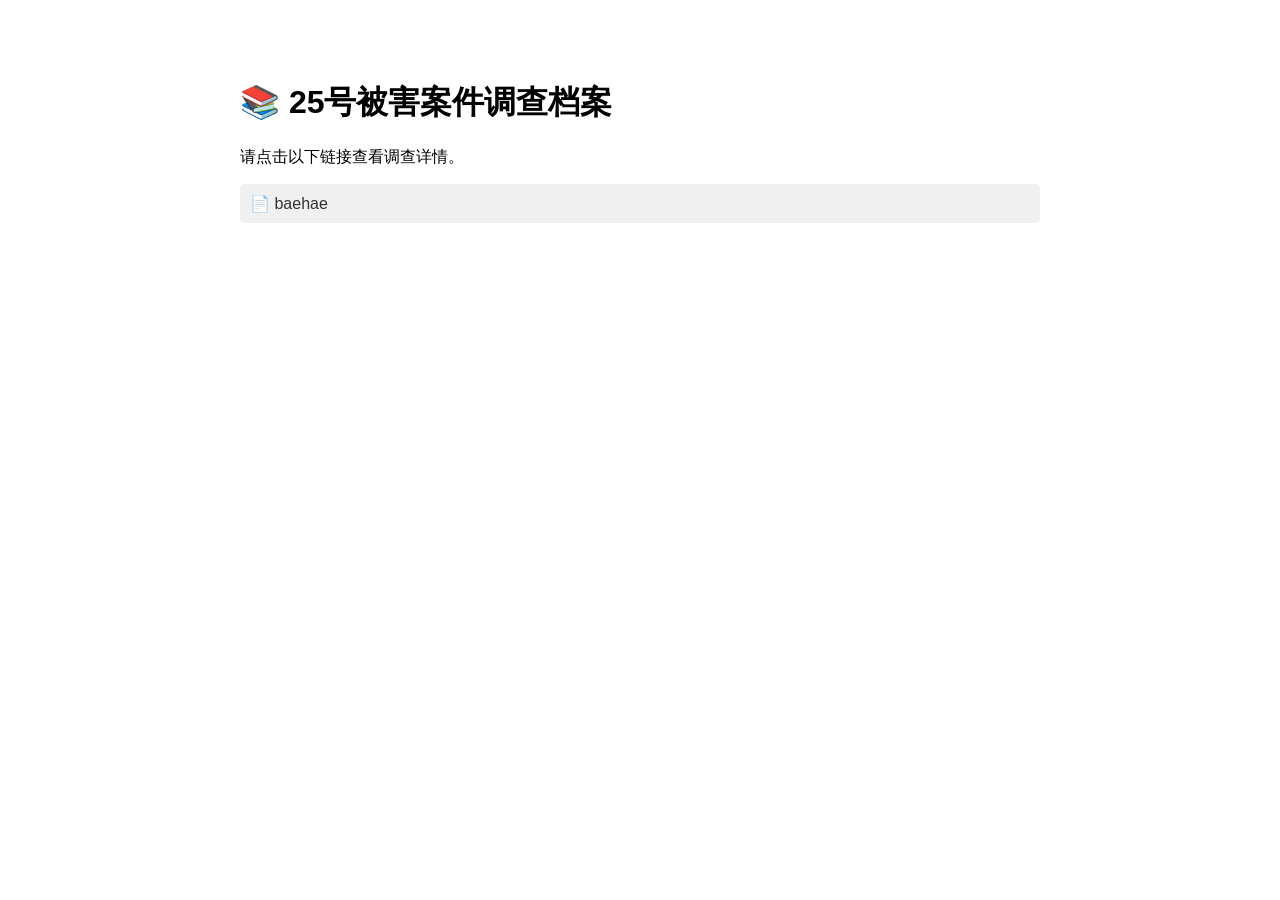
<file: index.html>
<!DOCTYPE html>
<html>
<head>
    <title>我的文档库</title>
    <style>
        body { font-family: Arial, sans-serif; max-width: 800px; margin: 40px auto; padding: 20px; }
        a { display: block; padding: 10px; background: #f0f0f0; margin: 10px 0; text-decoration: none; color: #333; border-radius: 5px; }
        a:hover { background: #e0e0e0; }
    </style>
</head>
<body>
    <h1>📚 25号被害案件调查档案</h1>
    <p>请点击以下链接查看调查详情。</p>
    <!-- 为每个PDF文件添加一个链接 -->
    <a href="baehae.html" target="_blank">📄 baehae</a>
</body>
</html>
</file>
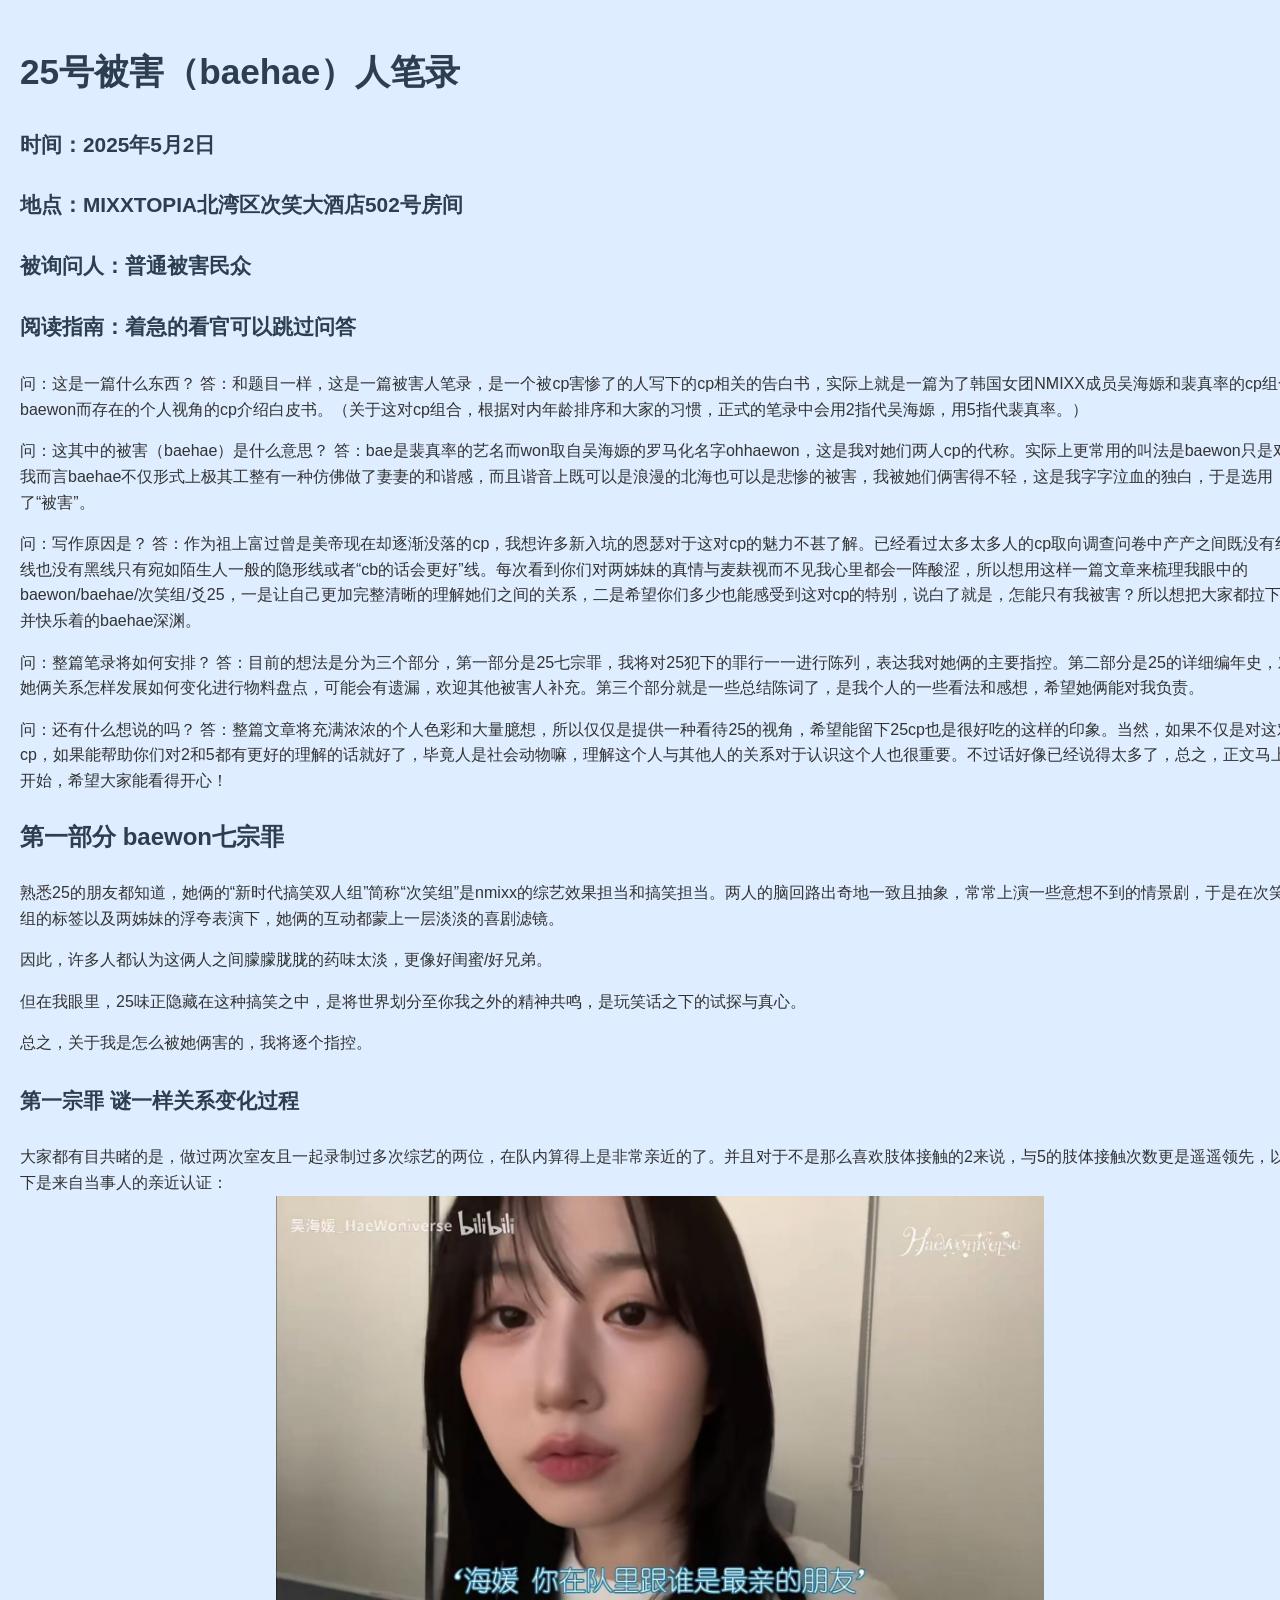
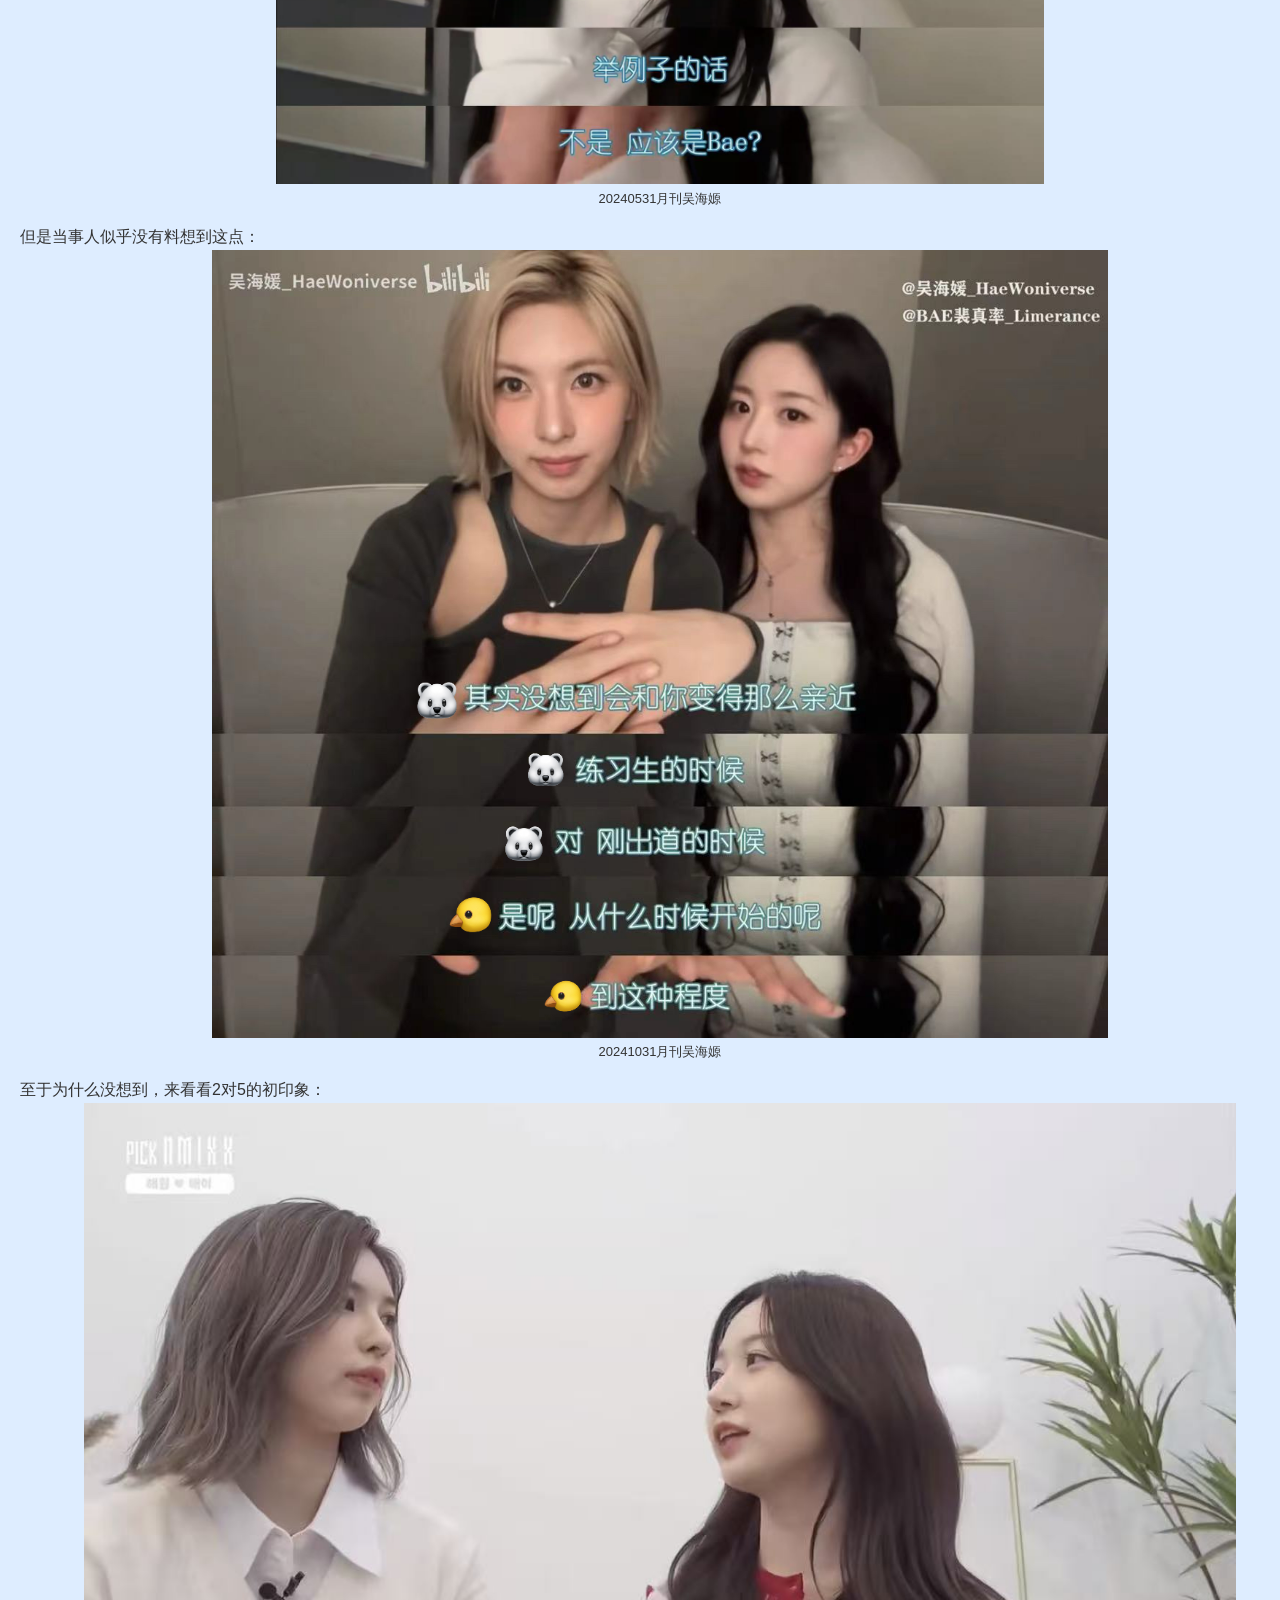
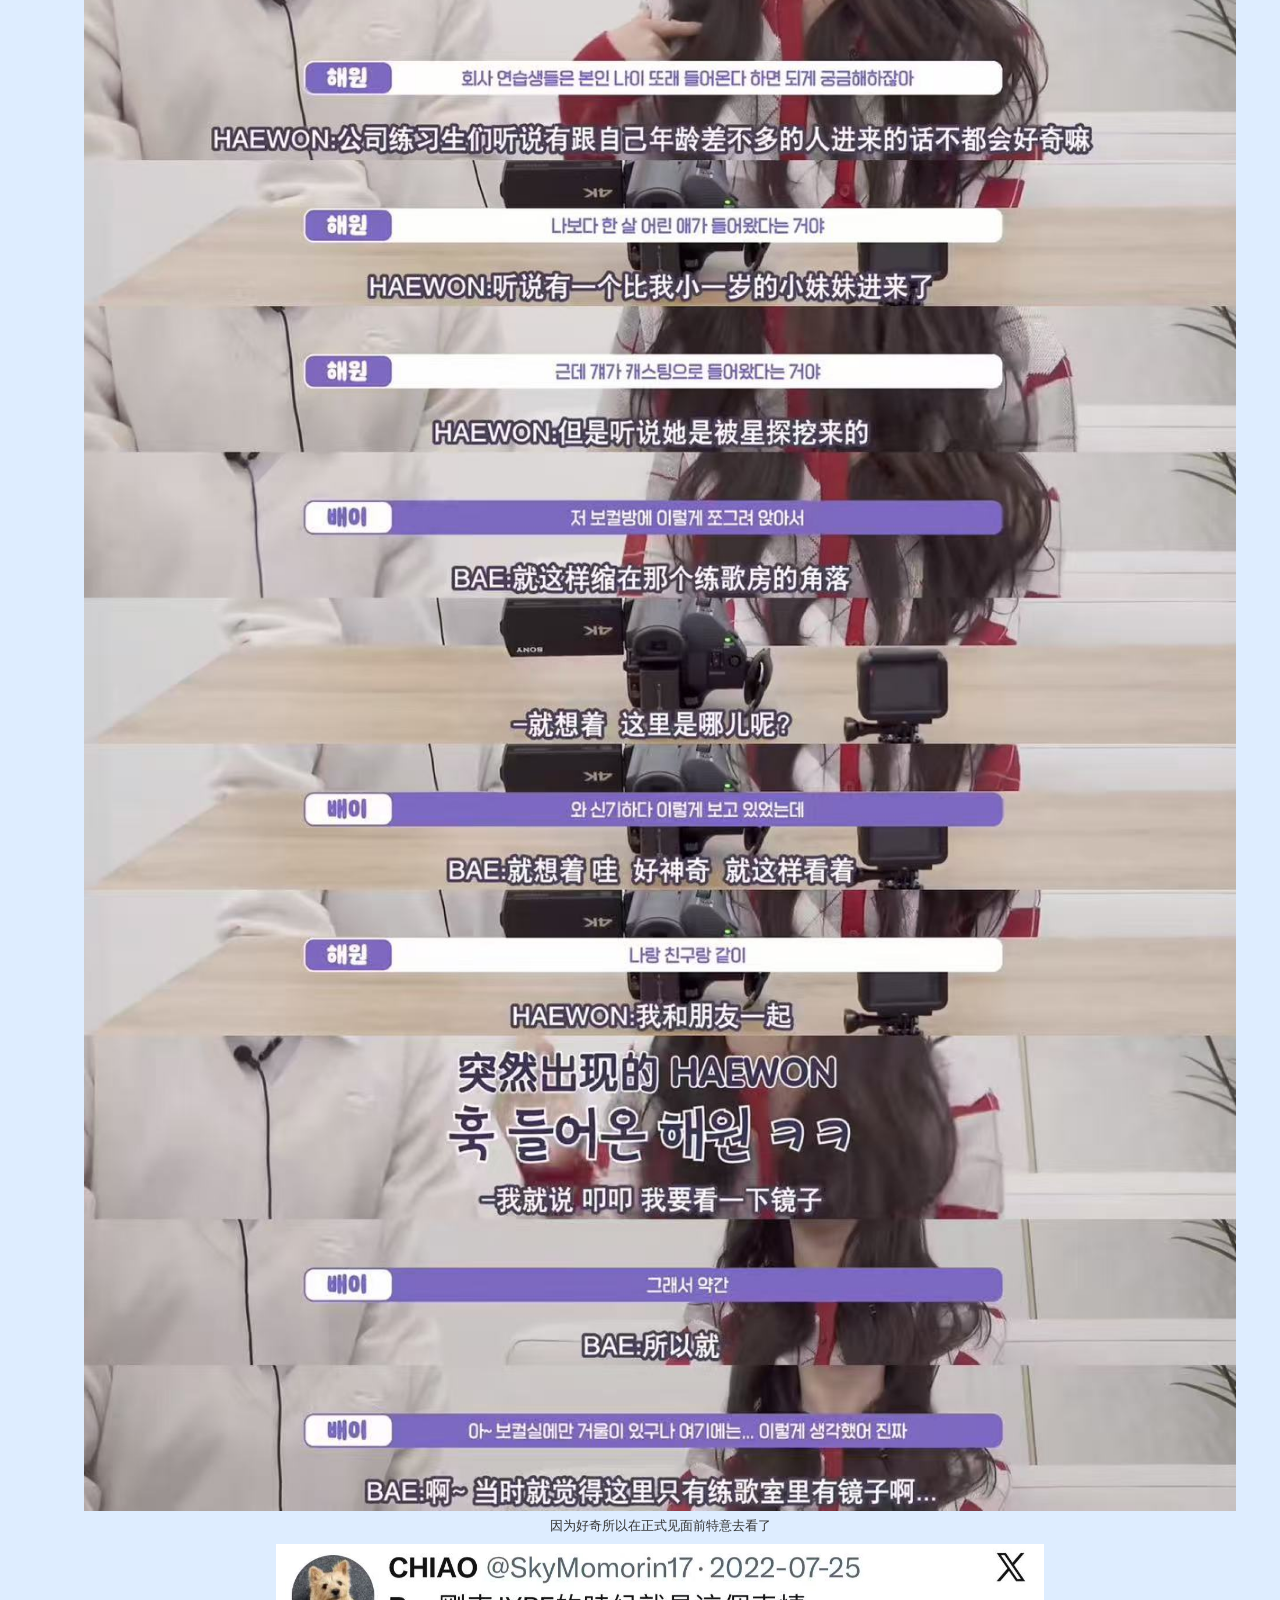
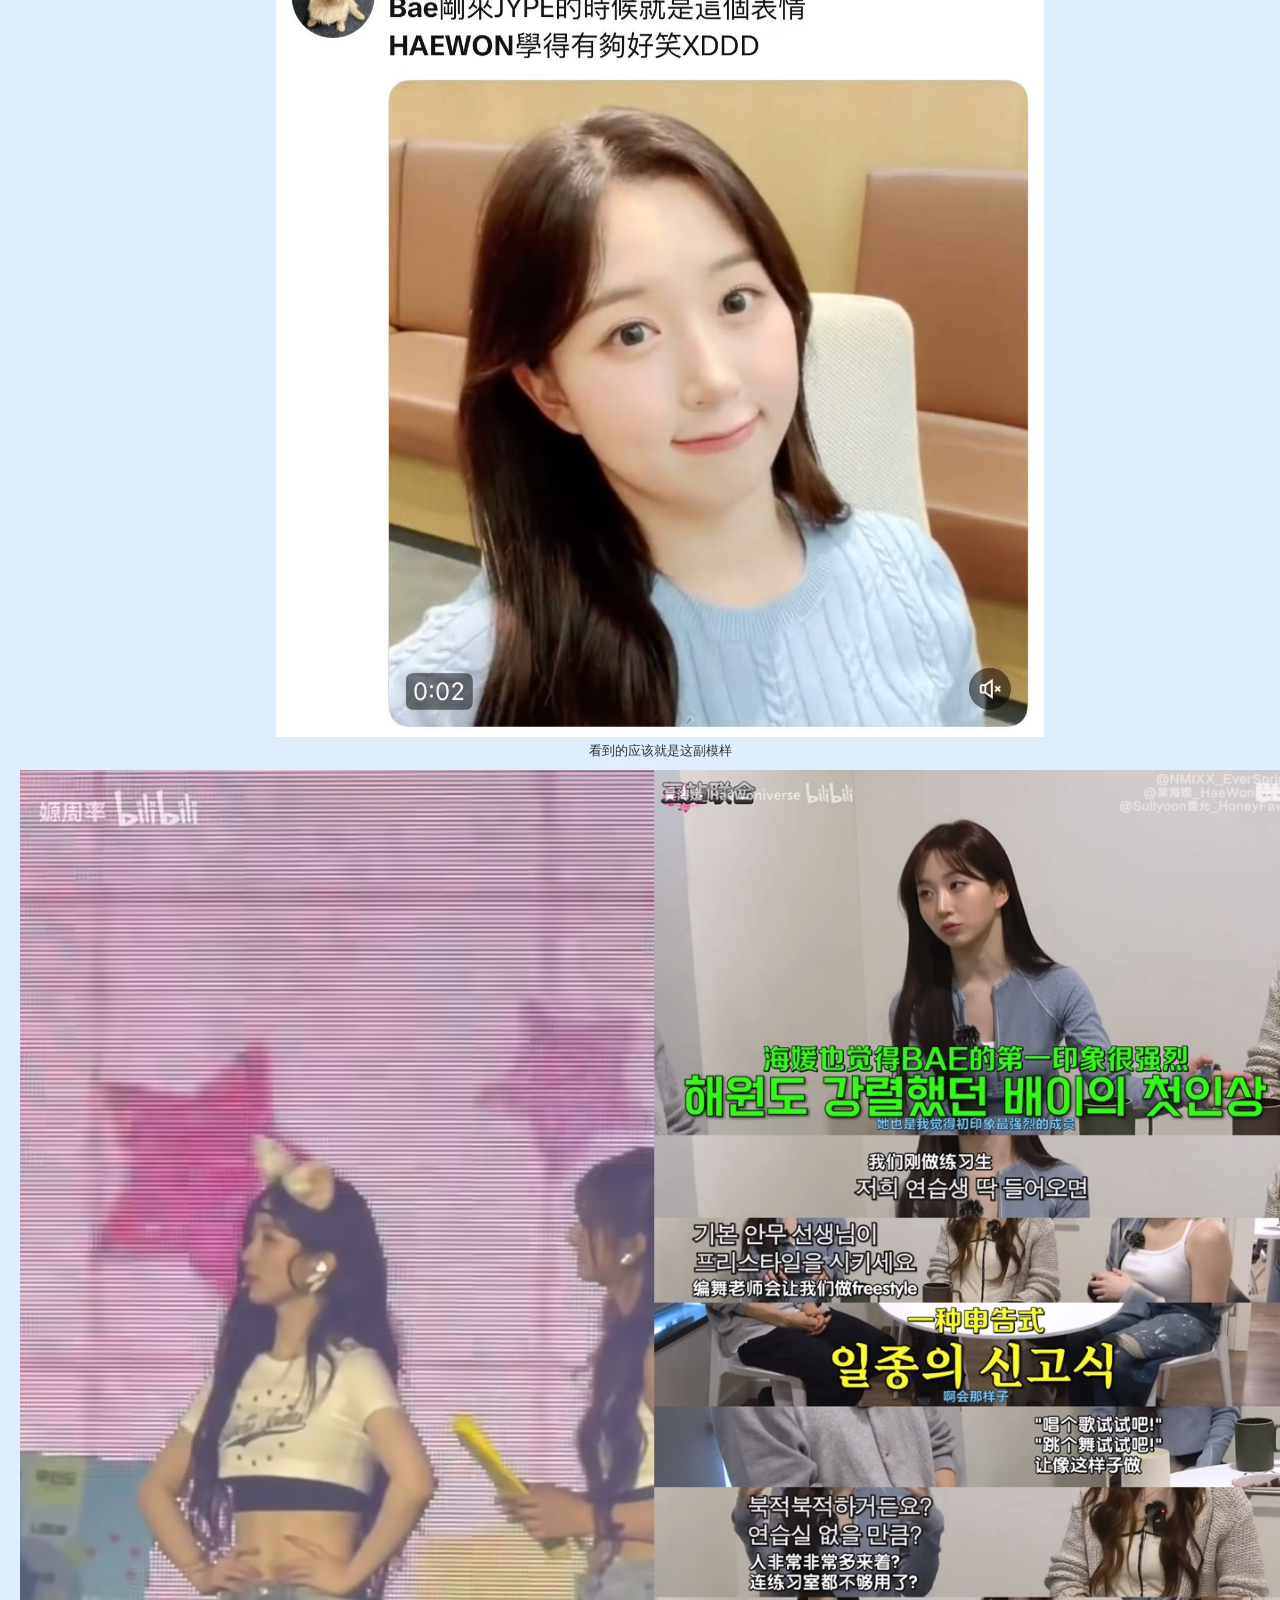
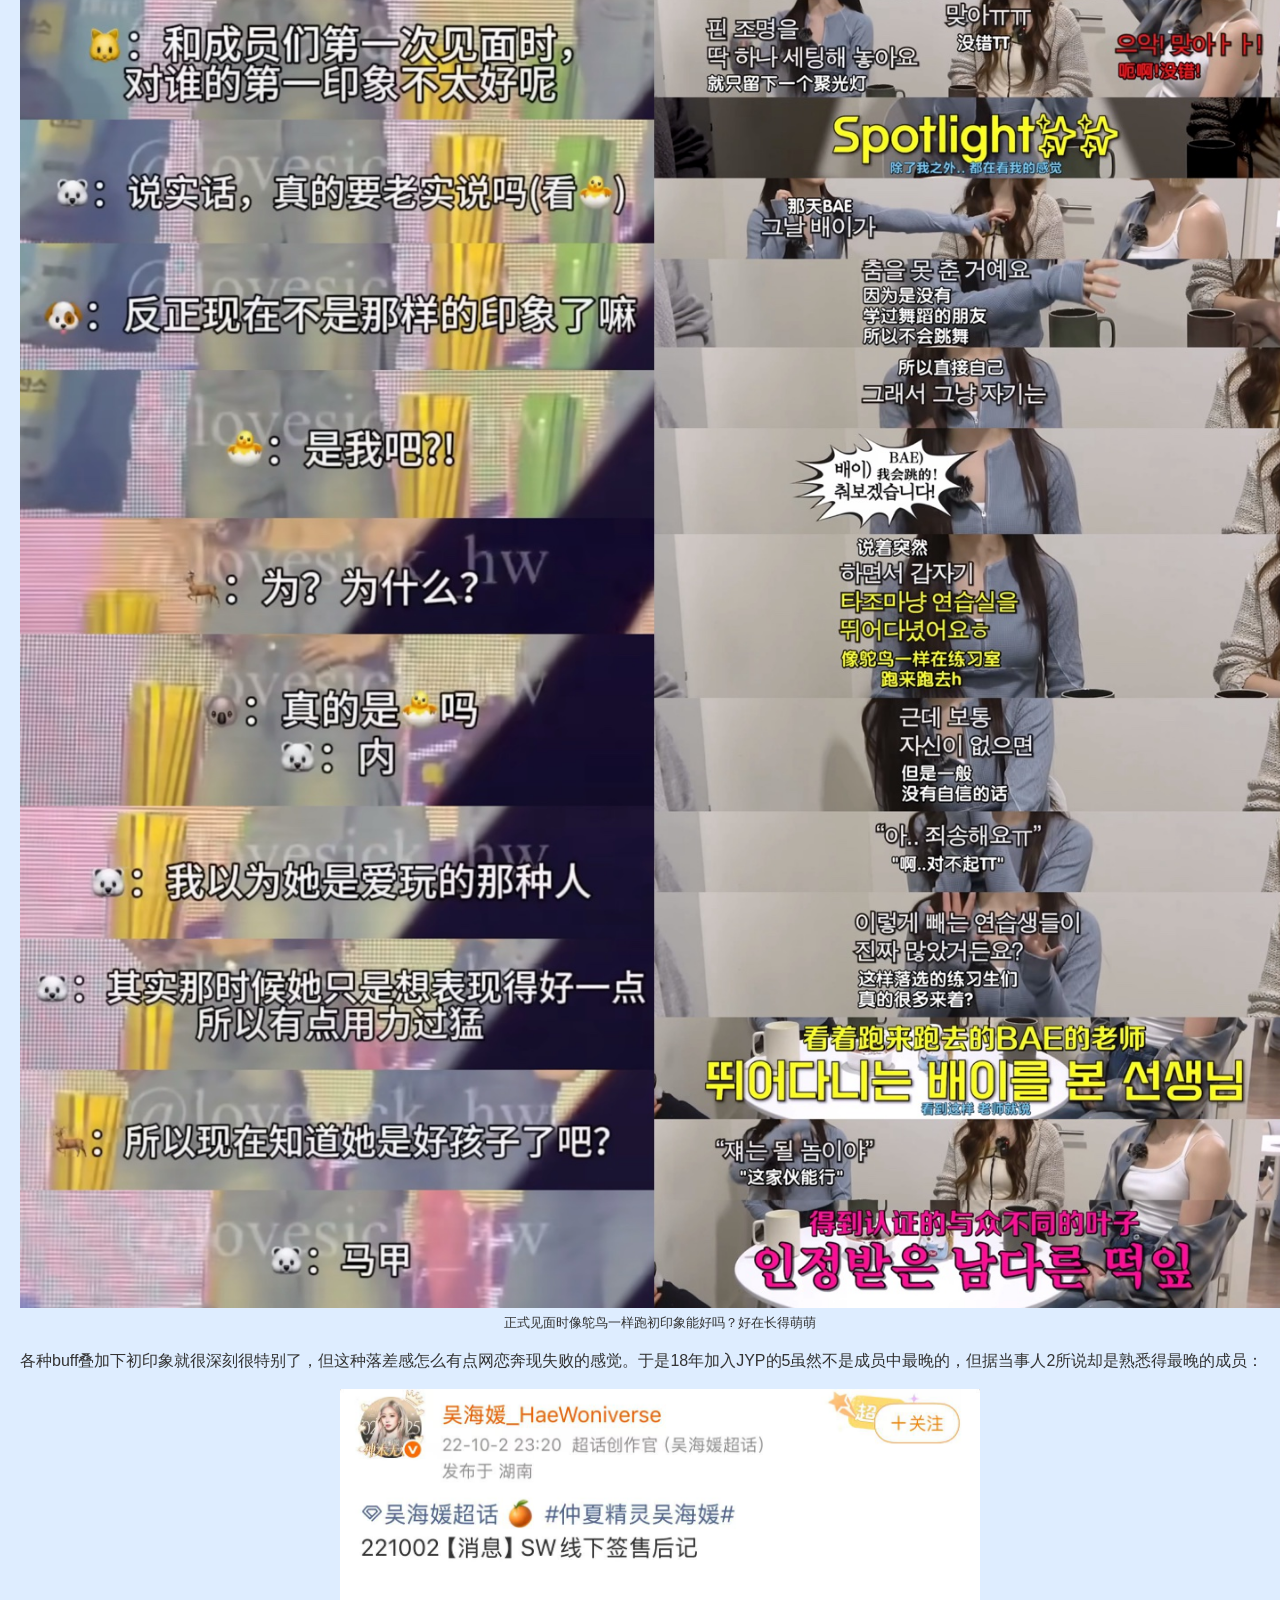
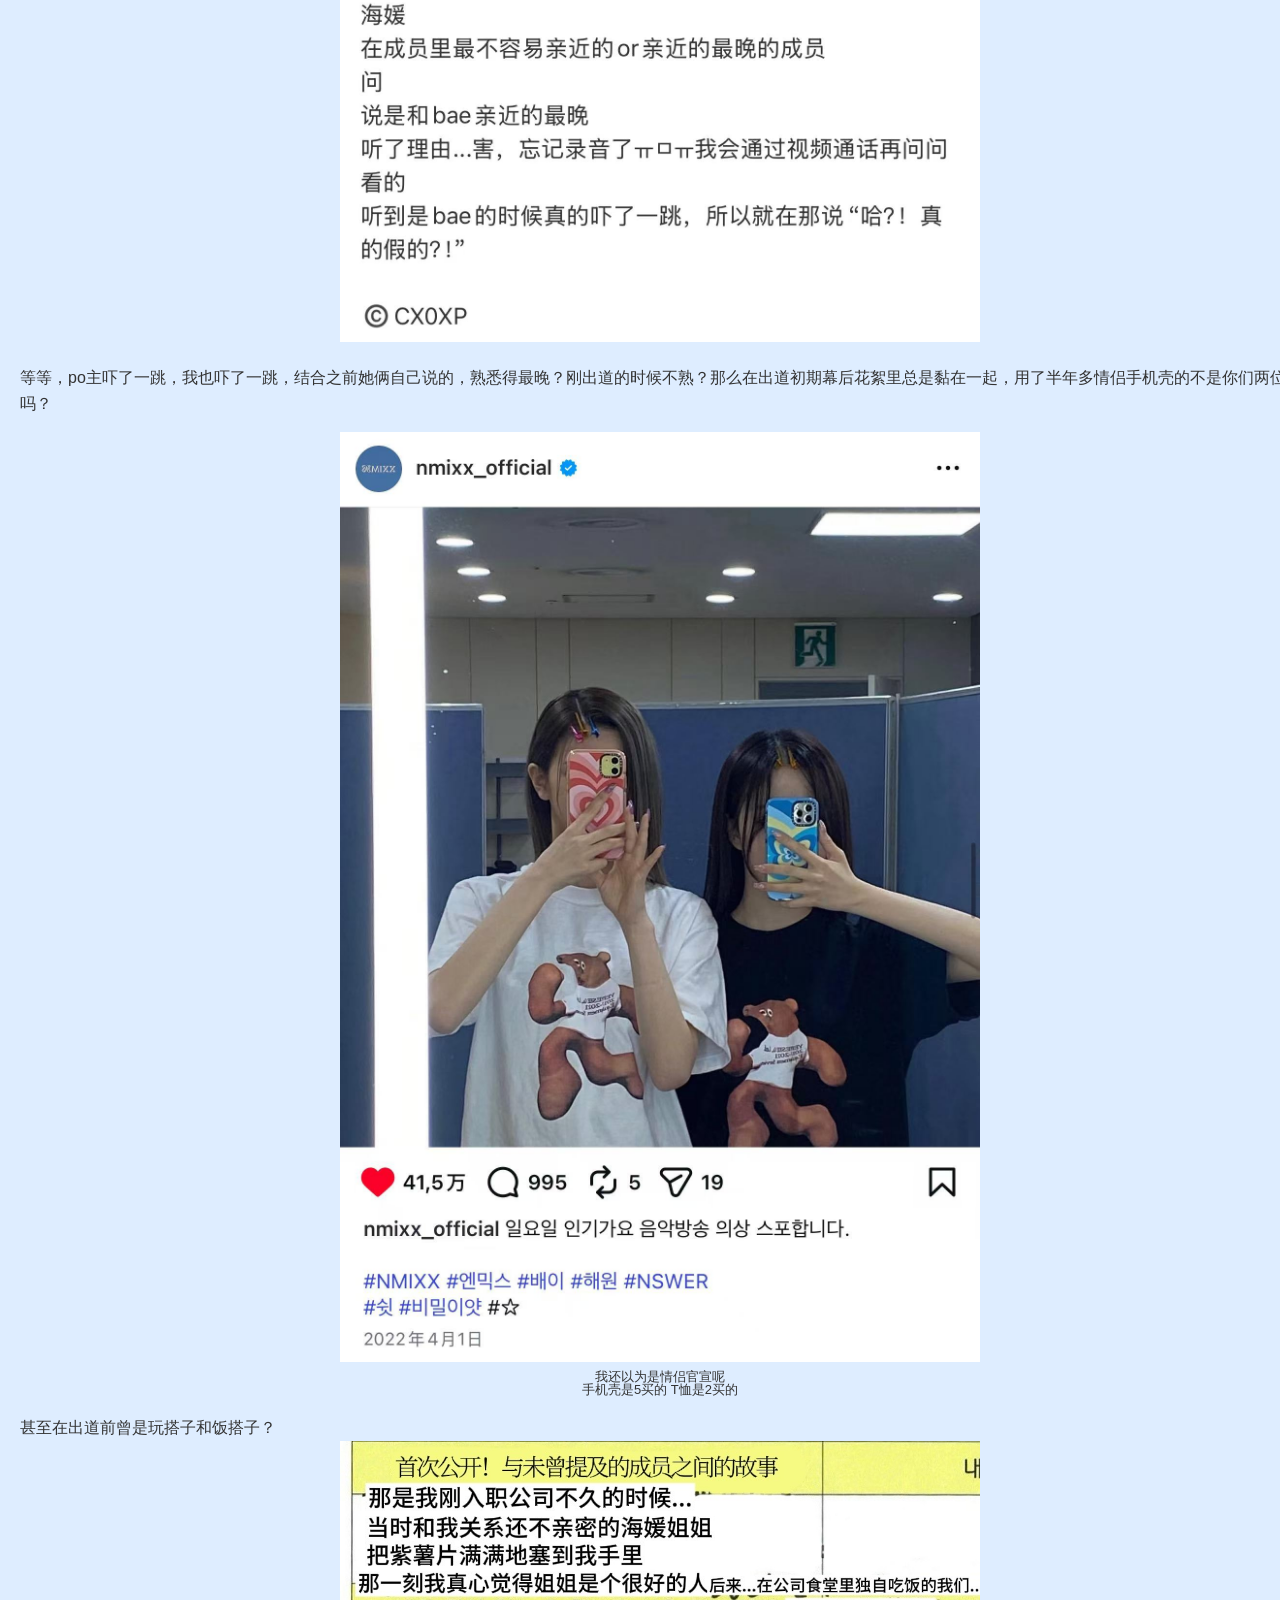
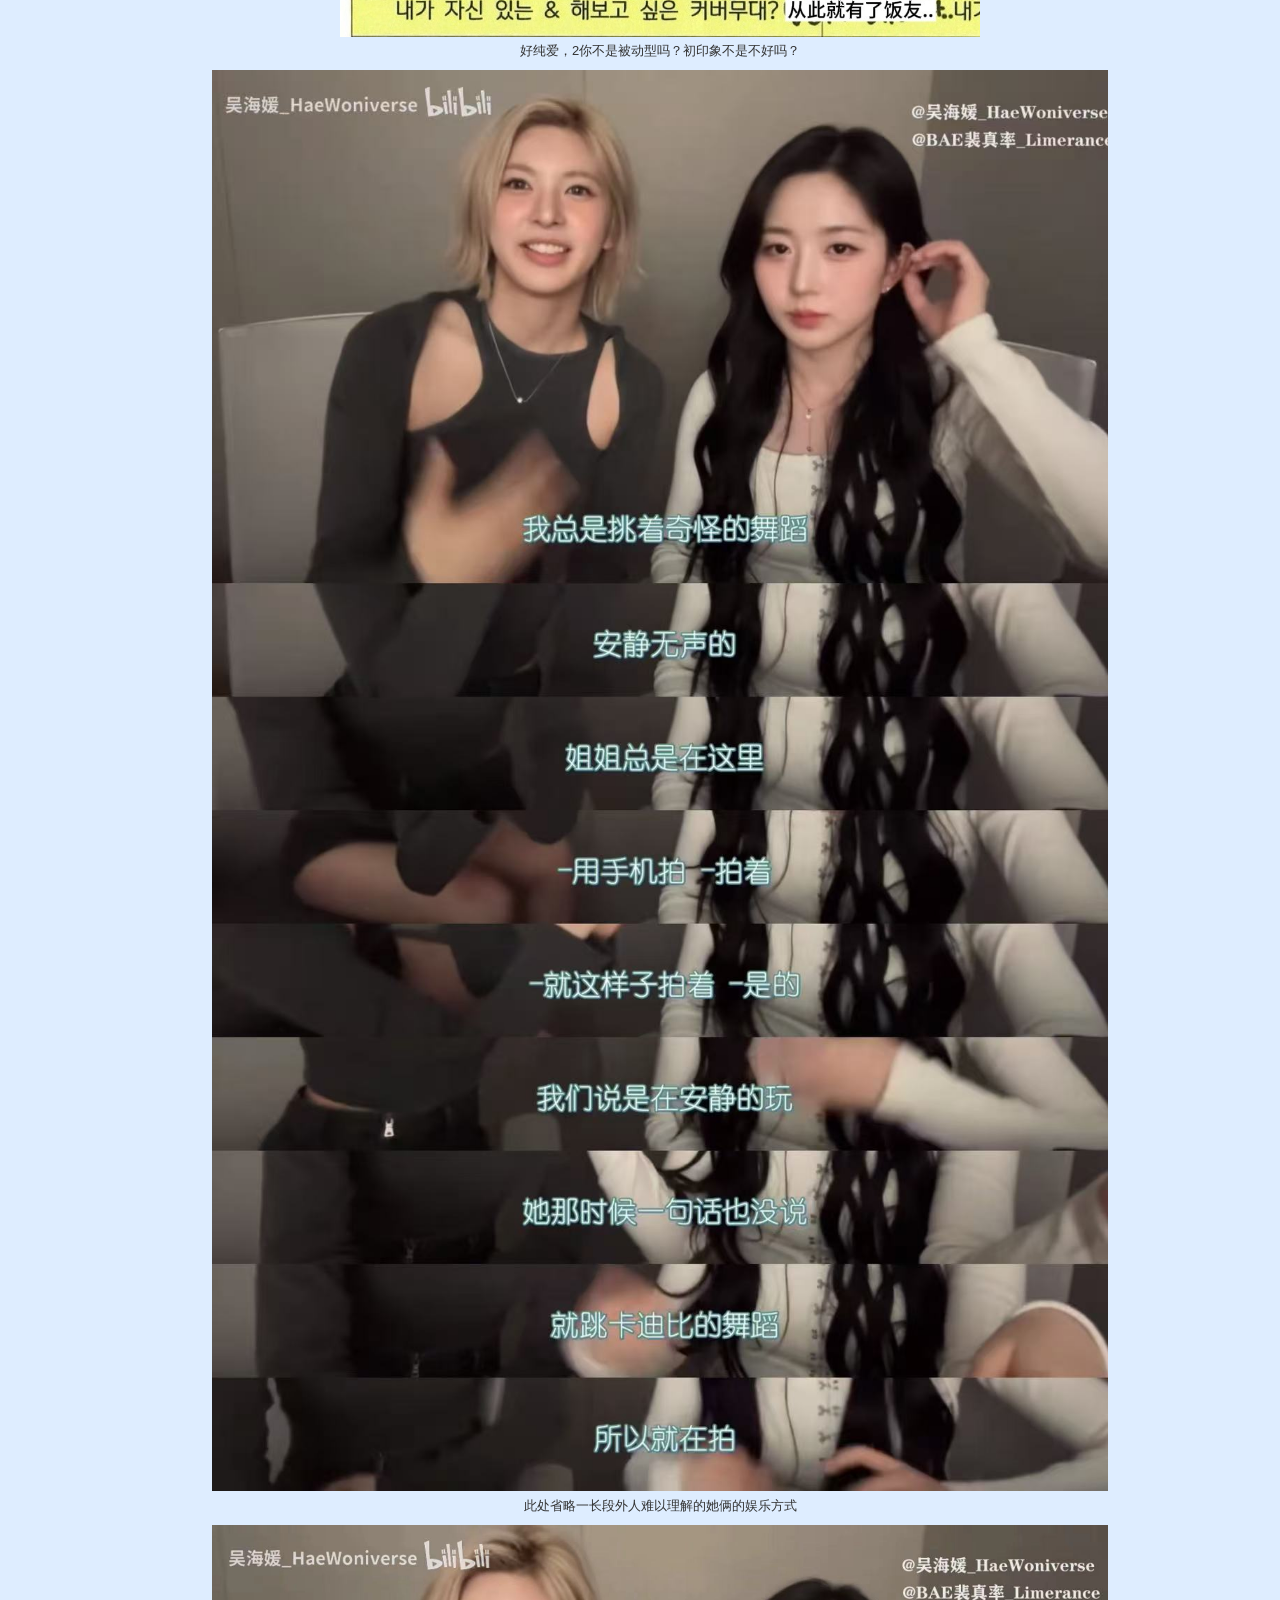
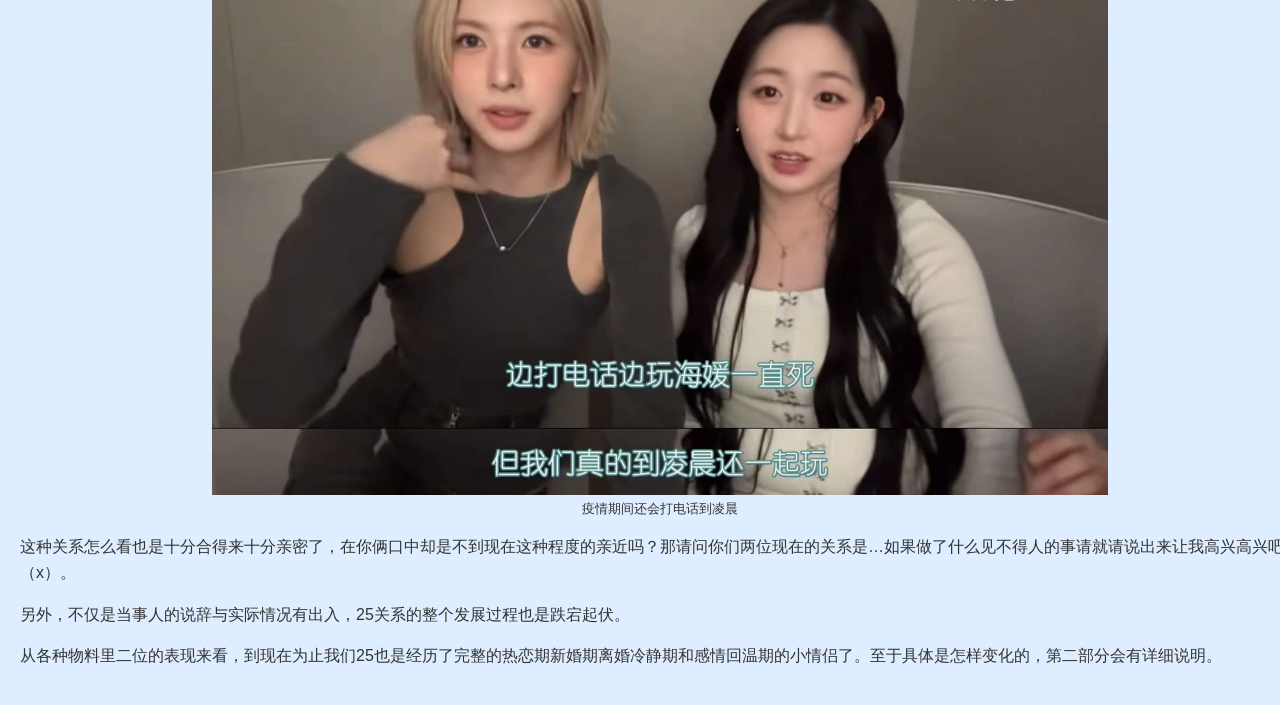
<file: baehae.html>
<!DOCTYPE html>
<html xmlns="http://www.w3.org/1999/xhtml">
<head>
  <meta charset="utf-8" />
  <meta name="generator" content="pandoc" />
  <meta name="viewport" content="width=device-width, initial-scale=1.0, user-scalable=yes" />
  <title>baehae</title>
  <style>
    /* Default styles provided by pandoc.
    ** See https://pandoc.org/MANUAL.html#variables-for-html for config info.
    */
    code{white-space: pre-wrap;}
    span.smallcaps{font-variant: small-caps;}
    div.columns{display: flex; gap: min(4vw, 1.5em);}
    div.column{flex: auto; overflow-x: auto;}
    div.hanging-indent{margin-left: 1.5em; text-indent: -1.5em;}
    /* The extra [class] is a hack that increases specificity enough to
       override a similar rule in reveal.js */
    ul.task-list[class]{list-style: none;}
    ul.task-list li input[type="checkbox"] {
      font-size: inherit;
      width: 0.8em;
      margin: 0 0.8em 0.2em -1.6em;
      vertical-align: middle;
    }
    .display.math{display: block; text-align: center; margin: 0.5rem auto;}
  </style>
  <link rel="stylesheet" href="style.css" />
</head>
<body>
<style>
body {
  background-color: #deedffff !important; /* 文档背景色，这里设置为浅灰色 */
  font-family: "仿宋", "Microsoft YaHei", sans-serif; /* 文档正文字体 */
  font-size: 16px ;  /* 正文字体大小 */
  line-height: 1.6 !important; /* 行高，让文字更易读 */
  color: #333 !important; /* 文字颜色，深灰色 */
  margin: 0;
  padding: 20px;
}

h1 { font-size: 2.2em !important; } /* 大约 39.6px */
h2 { font-size: 1.8em !important; } /* 大约 32.4px */
h3 { font-size: 1.5em !important; } /* 大约 27px */
h4 { font-size: 1.3em !important; } /* 大约 23.4px */
h5 { font-size: 1.1em !important; } /* 大约 19.8px */
h6 { font-size: 1em !important; }   /* 18px，和正文一样 */

/* 设置标题的统一样式 */
h1, h2, h3, h4, h5, h6 {
  font-family: "仿宋", "SimHei", sans-serif; /* 标题字体 */
  color: #2c3e50 !important; /* 标题颜色 */
  /*border-left: 4px solid #3498db;  标题左侧装饰线 */
  /*padding-left: 10px;*/
}

/* 设置链接的样式 */
a {
  color: #e74c3c !important; /* 链接颜色 */
  text-decoration: none; /* 去除下划线 */
}

a:hover {
  color: #c0392b !important; /* 鼠标悬停时的颜色 */
  text-decoration: underline; /* 悬停时显示下划线 */
}

</style>
<h1 id="号被害baehae人笔录">25号被害（baehae）人笔录</h1>
<h4 id="时间2025年5月2日">时间：2025年5月2日</h4>
<h4
id="地点mixxtopia北湾区次笑大酒店502号房间">地点：MIXXTOPIA北湾区次笑大酒店502号房间</h4>
<h4 id="被询问人普通被害民众">被询问人：普通被害民众</h4>
<h4
id="阅读指南着急的看官可以跳过问答">阅读指南：着急的看官可以跳过问答</h4>
<p>问：这是一篇什么东西？
答：和题目一样，这是一篇被害人笔录，是一个被cp害惨了的人写下的cp相关的告白书，实际上就是一篇为了韩国女团NMIXX成员吴海嫄和裴真率的cp组合baewon而存在的个人视角的cp介绍白皮书。（关于这对cp组合，根据对内年龄排序和大家的习惯，正式的笔录中会用2指代吴海嫄，用5指代裴真率。）</p>
<p>问：这其中的被害（baehae）是什么意思？
答：bae是裴真率的艺名而won取自吴海嫄的罗马化名字ohhaewon，这是我对她们两人cp的代称。实际上更常用的叫法是baewon只是对我而言baehae不仅形式上极其工整有一种仿佛做了妻妻的和谐感，而且谐音上既可以是浪漫的北海也可以是悲惨的被害，我被她们俩害得不轻，这是我字字泣血的独白，于是选用了“被害”。</p>
<p>问：写作原因是？
答：作为祖上富过曾是美帝现在却逐渐没落的cp，我想许多新入坑的恩瑟对于这对cp的魅力不甚了解。已经看过太多太多人的cp取向调查问卷中产产之间既没有红线也没有黑线只有宛如陌生人一般的隐形线或者“cb的话会更好”线。每次看到你们对两姊妹的真情与麦麸视而不见我心里都会一阵酸涩，所以想用这样一篇文章来梳理我眼中的baewon/baehae/次笑组/爻25，一是让自己更加完整清晰的理解她们之间的关系，二是希望你们多少也能感受到这对cp的特别，说白了就是，怎能只有我被害？所以想把大家都拉下痛并快乐着的baehae深渊。</p>
<p>问：整篇笔录将如何安排？
答：目前的想法是分为三个部分，第一部分是25七宗罪，我将对25犯下的罪行一一进行陈列，表达我对她俩的主要指控。第二部分是25的详细编年史，对她俩关系怎样发展如何变化进行物料盘点，可能会有遗漏，欢迎其他被害人补充。第三个部分就是一些总结陈词了，是我个人的一些看法和感想，希望她俩能对我负责。</p>
<p>问：还有什么想说的吗？
答：整篇文章将充满浓浓的个人色彩和大量臆想，所以仅仅是提供一种看待25的视角，希望能留下25cp也是很好吃的这样的印象。当然，如果不仅是对这对cp，如果能帮助你们对2和5都有更好的理解的话就好了，毕竟人是社会动物嘛，理解这个人与其他人的关系对于认识这个人也很重要。不过话好像已经说得太多了，总之，正文马上开始，希望大家能看得开心！</p>
<h3 id="第一部分-baewon七宗罪">第一部分 baewon七宗罪</h3>
<p>熟悉25的朋友都知道，她俩的“新时代搞笑双人组”简称“次笑组”是nmixx的综艺效果担当和搞笑担当。两人的脑回路出奇地一致且抽象，常常上演一些意想不到的情景剧，于是在次笑组的标签以及两姊妹的浮夸表演下，她俩的互动都蒙上一层淡淡的喜剧滤镜。</p>
<p>因此，许多人都认为这俩人之间朦朦胧胧的药味太淡，更像好闺蜜/好兄弟。</p>
<p>但在我眼里，25味正隐藏在这种搞笑之中，是将世界划分至你我之外的精神共鸣，是玩笑话之下的试探与真心。</p>
<p>总之，关于我是怎么被她俩害的，我将逐个指控。</p>
<h4 id="第一宗罪-谜一样关系变化过程">第一宗罪 谜一样关系变化过程</h4>
大家都有目共睹的是，做过两次室友且一起录制过多次综艺的两位，在队内算得上是非常亲近的了。并且对于不是那么喜欢肢体接触的2来说，与5的肢体接触次数更是遥遥领先，以下是来自当事人的亲近认证：
<div style="text-align: center;margin-bottom: 1.2em;">
<img src="images/4ecf71c500c0163d7acc54cc79d585ca.jpg" alt="alt text" style="width: 60%;">
<p style="font-size: small; text-align: center; margin: 0; line-height: 1.0;">
20240531月刊吴海嫄
</p>
</div>
但是当事人似乎没有料想到这点：
<div style="text-align: center;margin-bottom: 1.2em;">
<img src="images/e301b2218fc0e0e8047e2d1b705b2be3.jpg" alt="alt text" style="width: 70%;">
<p style="font-size: small; text-align: center; margin: 0; line-height: 1.0;">
20241031月刊吴海嫄
</p>
</div>
至于为什么没想到，来看看2对5的初印象：
<div style="text-align: center;margin-bottom: 0.8em;">
<img src="images/1acfaa9fb4fee8183ec7cf82adaf9402.jpg" alt="alt text" style="width: 90%;">
<p style="font-size: small; text-align: center; margin: 0; line-height: 1.0;">
因为好奇所以在正式见面前特意去看了
</p>
</div>
<div style="text-align: center;margin-bottom: 0.8em;">
<img src="images/c8d582e1e2cd289d4435bc440fe993ec.jpg" alt="alt text" style="width: 60%;">
<p style="font-size: small; text-align: center; margin: 0; line-height: 1.0;">
看到的应该就是这副模样
</p>
</div>
<div style="text-align: center;margin-bottom: 1.2em;">
<img src="images/14cbacb11aebc4da7829f3cb429faceb.jpg" alt="alt text" style="width: 100%;">
<p style="font-size: small; text-align: center; margin: 0; line-height: 1.0;">
正式见面时像鸵鸟一样跑初印象能好吗？好在长得萌萌
</p>
</div>
<p>各种buff叠加下初印象就很深刻很特别了，但这种落差感怎么有点网恋奔现失败的感觉。于是18年加入JYP的5虽然不是成员中最晚的，但据当事人2所说却是熟悉得最晚的成员：</p>
<div style="text-align: center;margin-bottom: 0.4em;">
<p><img src="images/67e16937c89387e2289b96db0c2a896e.jpg" alt="alt text" style="width: 50%;"></p>
</div>
<p>等等，po主吓了一跳，我也吓了一跳，结合之前她俩自己说的，熟悉得最晚？刚出道的时候不熟？那么在出道初期幕后花絮里总是黏在一起，用了半年多情侣手机壳的不是你们两位吗？</p>
<div style="text-align: center; margin-bottom: 1.2em;">
<img src="images/8f98b80dccec9cae5ef3443831008d71.jpg" alt="alt text" style="width: 50%;">
<p style="font-size: small; text-align: center; margin: 0; line-height: 1.0;">
我还以为是情侣官宣呢
</p>
<p style="font-size: small; text-align: center; margin: 0; line-height: 1.0;">
手机壳是5买的 T恤是2买的
</p>
</div>
甚至在出道前曾是玩搭子和饭搭子？
<div style="text-align: center; margin-bottom: 0.8em;">
<img src="images/3b92946cda7d6c142e033adde8ff12b1.jpg" alt="alt text" style="width: 50%;">
<p style="font-size: small; text-align: center; margin: 0; line-height: 1.0;">
好纯爱，2你不是被动型吗？初印象不是不好吗？
</p>
</div>
<div style="text-align: center; margin-bottom: 0.8em;">
<img src="images/3dc8cdf70b04b703b8d5d05c74553305.jpg" alt="alt text" style="width: 70%;">
<p style="font-size: small; text-align: center; margin: 0; line-height: 1.0;">
此处省略一长段外人难以理解的她俩的娱乐方式
</p>
</div>
<div style="text-align: center; margin-bottom: 1.2em;">
<img src="images/adc283cde08a90a6fe787c7d56afd590.jpg" alt="alt text" style="width: 70%;">
<p style="font-size: small; text-align: center; margin: 0; line-height: 1.0;">
疫情期间还会打电话到凌晨
</p>
</div>
<p>这种关系怎么看也是十分合得来十分亲密了，在你俩口中却是不到现在这种程度的亲近吗？那请问你们两位现在的关系是…如果做了什么见不得人的事请就请说出来让我高兴高兴吧（x）。</p>
<p>另外，不仅是当事人的说辞与实际情况有出入，25关系的整个发展过程也是跌宕起伏。</p>
<p>从各种物料里二位的表现来看，到现在为止我们25也是经历了完整的热恋期新婚期离婚冷静期和感情回温期的小情侣了。至于具体是怎样变化的，第二部分会有详细说明。</p>
</body>
</html>
</file>
<file: style.css>
html, body {
  margin: 0;
  padding: 0;
  width: 100%;
  max-width: none;
}
</file>
